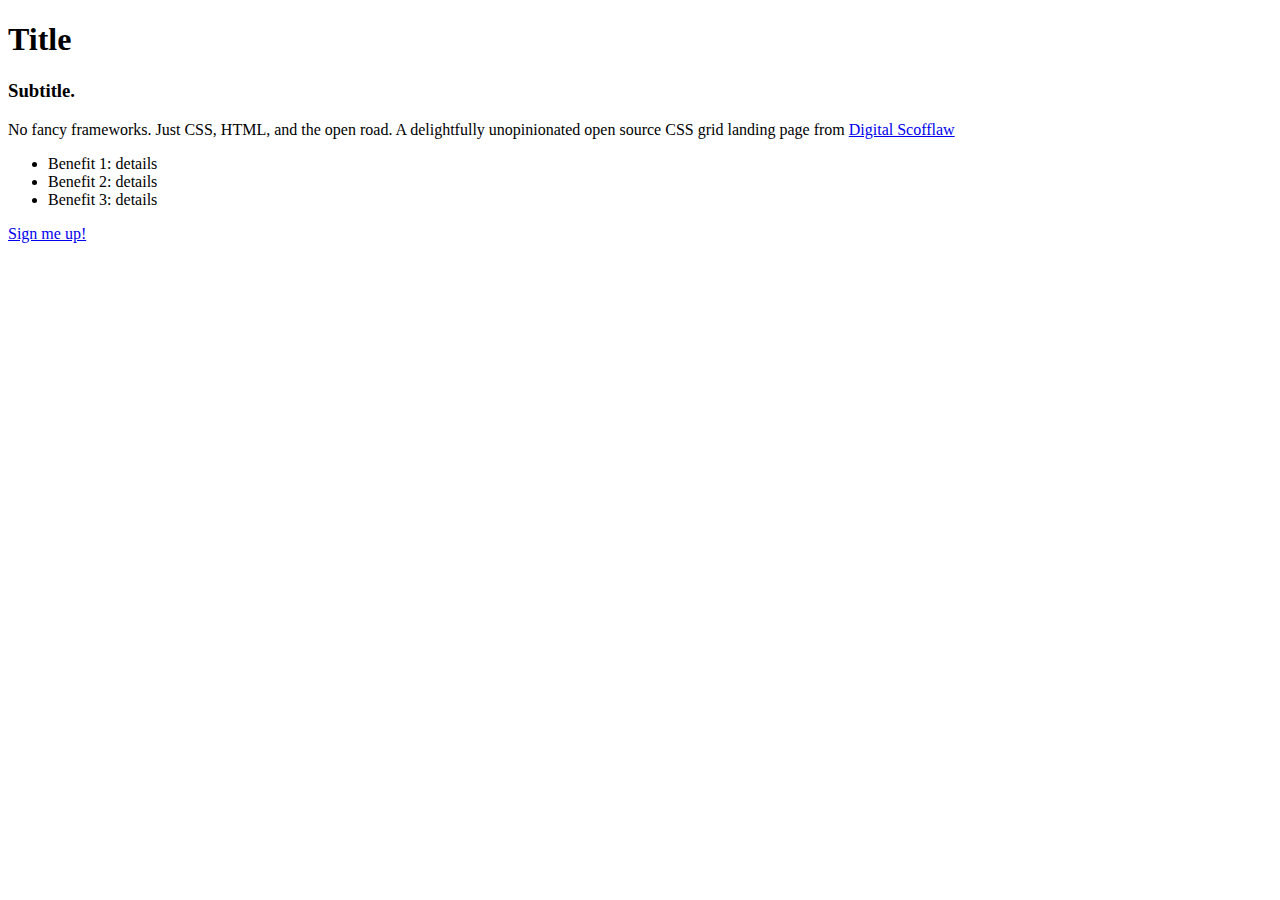
<file: web/index.html>
<!DOCTYPE html>
<html>
<!-- No fancy frameworks. Just CSS, HTML, and the open road. A delightfully unopinionated open source CSS grid landing page from Digital Scofflaw: https://digitalscofflaw.com/ -->

<head>
  <meta charset="utf-8">
  <title>Title</title>
  <!-- link href='style.css' rel='stylesheet' type='text/css' -->
</head>

<body>
  <div class="wrapper">

    <div id="branding">
      <h1>Title</h1>
      <h3>Subtitle.</h3>

    </div>

    <div id="pitchone" class="pitch">
      <p>
        No fancy frameworks. Just CSS, HTML, and the open road. A delightfully unopinionated open source CSS grid landing page from <a href="https://digitalscofflaw.com/">Digital Scofflaw</a>
      <p>
        <ul>
          <li>Benefit 1: details</li>
          <li>Benefit 2: details</li>
          <li>Benefit 3: details</li>
        </ul>
    </div>
    <div id="ctaone" class="cta">
      <a href="#">Sign me up!</a>
    </div>
  </div>
</body>
</html>
</file>
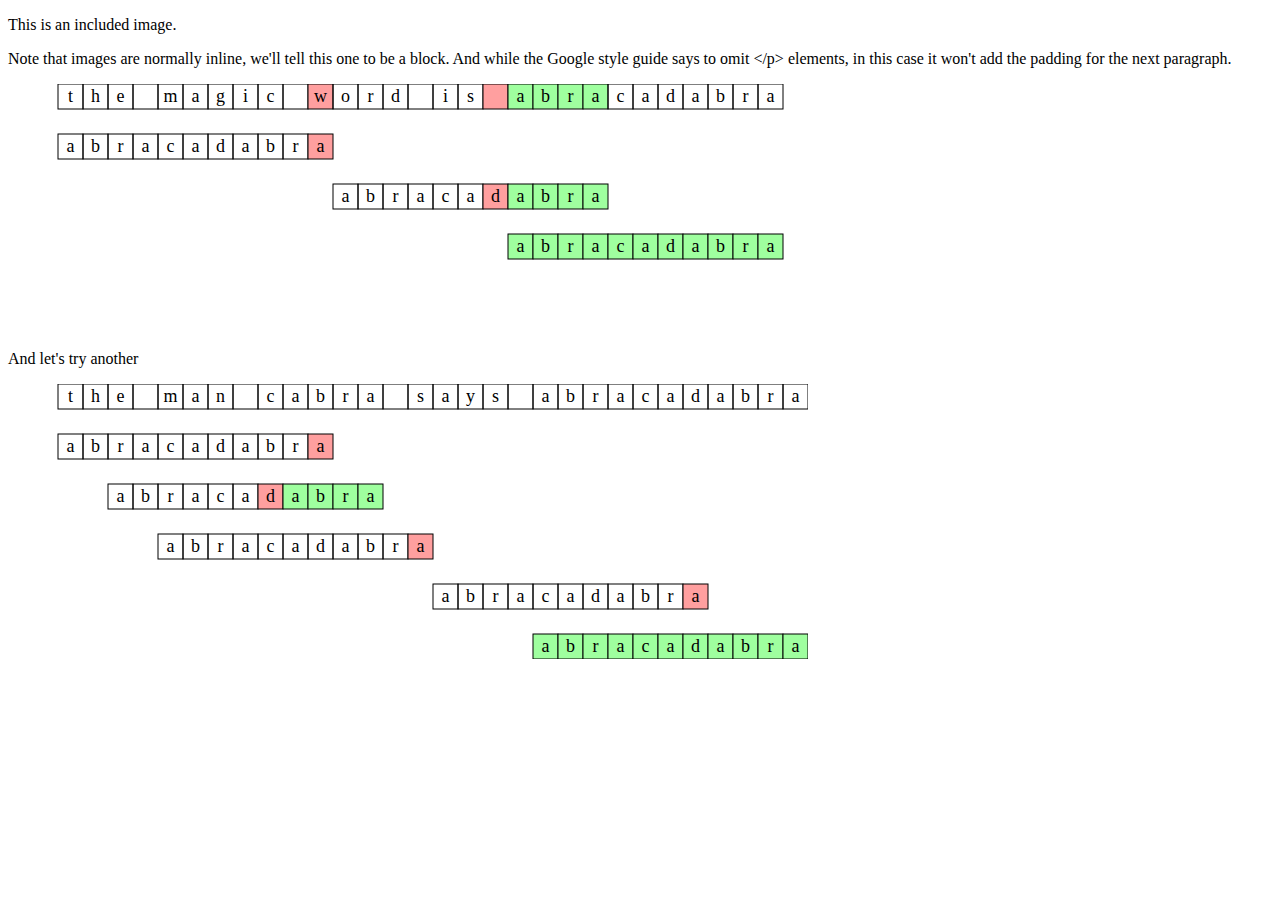
<file: web/svg-tests.html>
<!DOCTYPE html>
<title>Hand-written SVG</title>

<!--svg width="500" height="500">
    <circle cx="250" cy="250" r="200" stroke="black" stroke-width="1" fill="white"/>
</svg -->

<p>This is an included image.
<p>Note that images are normally inline, we'll tell this one to be a block. And
while the Google style guide says to omit &lt;/p> elements, in this case
it won't add the padding for the next paragraph.</p>
<img src="2018-02-10-1-boyer-moore.svg" style="display: block">

<p>And let's try another</p>
<img src="2018-02-10-2-boyer-moore.svg" style="display: block">
</file>
